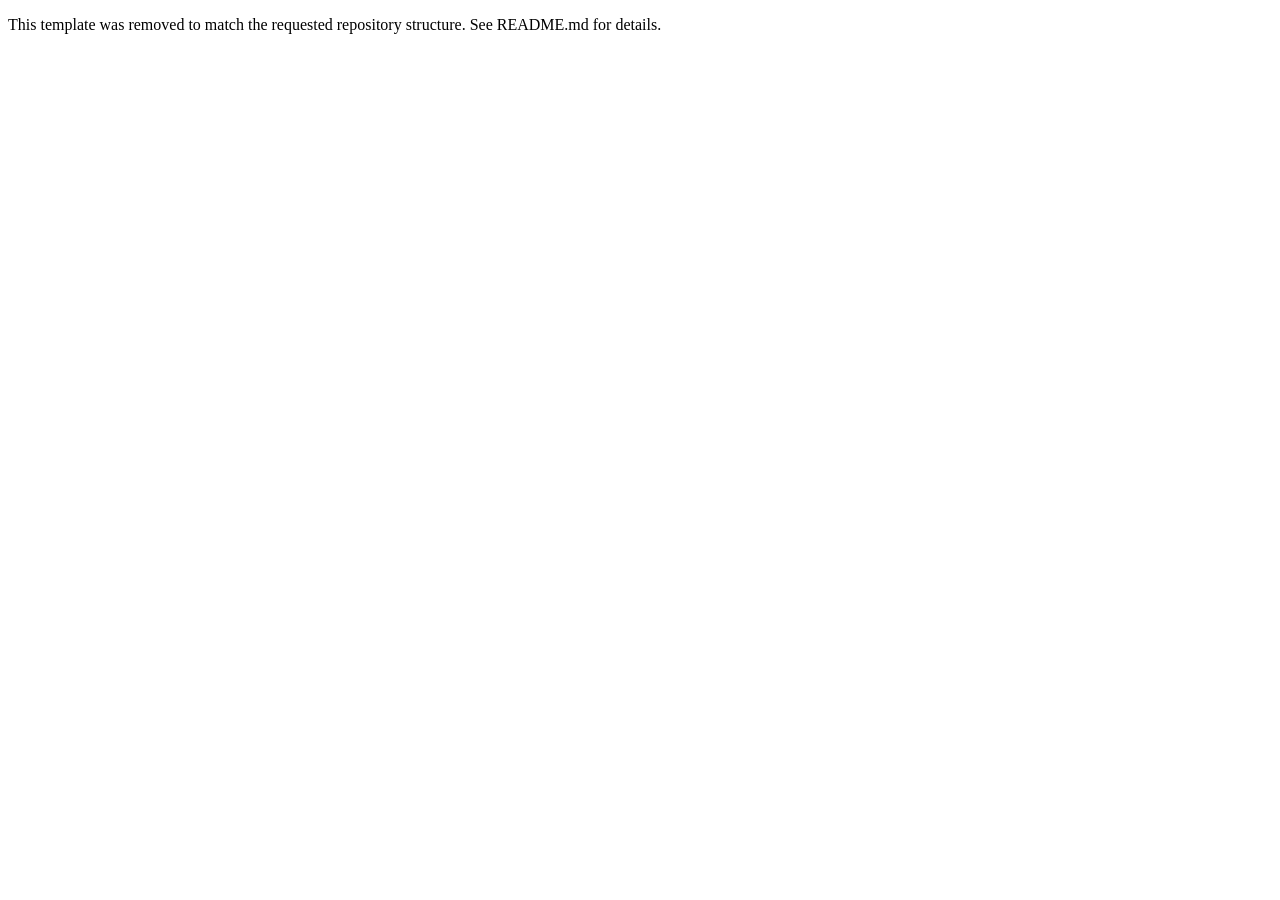
<file: templates/db_table.html>
<!doctype html>
<html>
  <head><meta charset="utf-8"><title>Removed</title></head>
  <body>
    <p>This template was removed to match the requested repository structure. See README.md for details.</p>
  </body>
</html>
</file>
